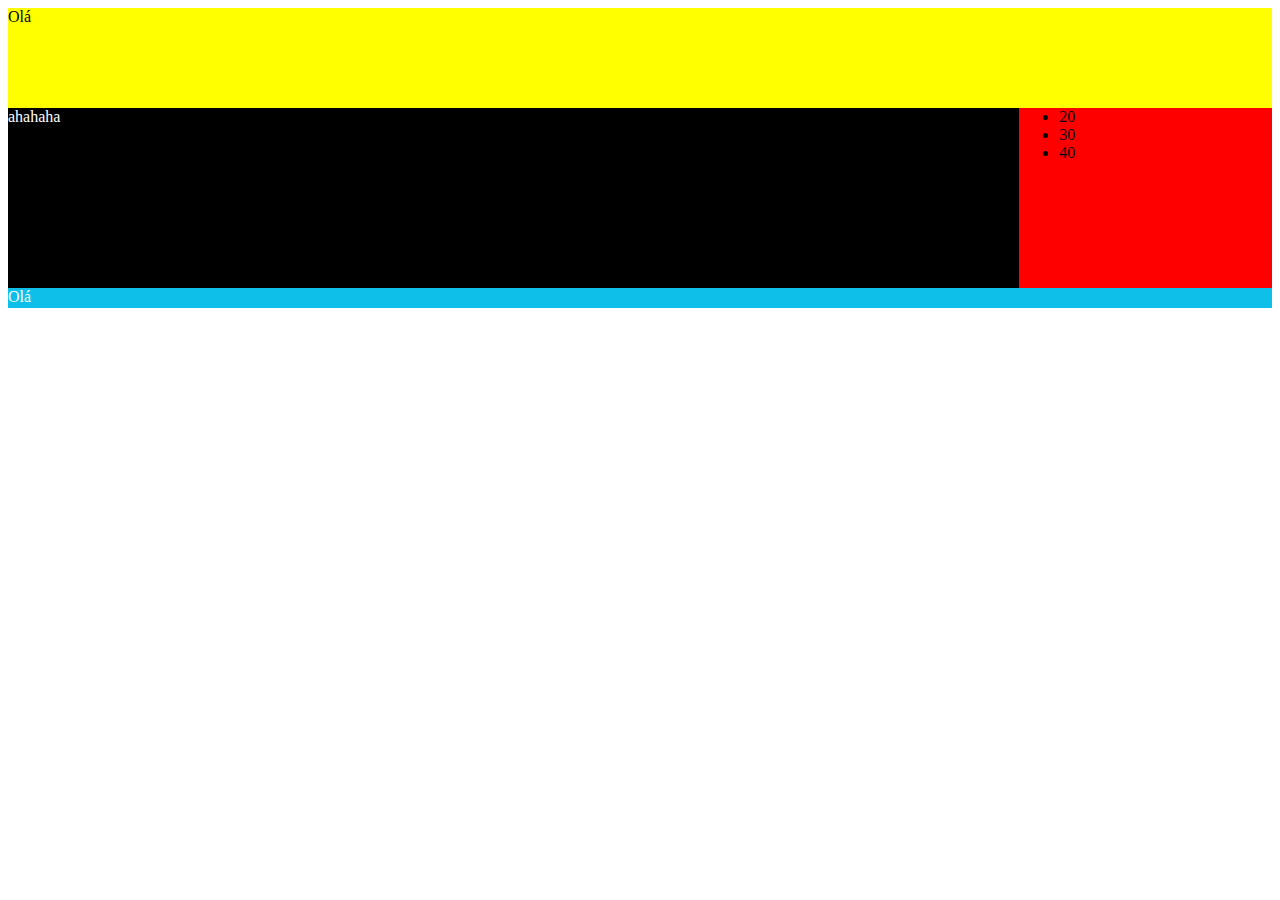
<file: index.html>
<!DOCTYPE html>
<html>
  <head>
    <meta charset="utf-8">
    <title>test1</title>
    <link rel="stylesheet" href="main.css">
  </head>
  <body class="body">
  <header class="header">
    Olá
  </header>
  <section class="main">
    <article class="article">
    ahahaha
    </article>
  <aside class="sidebar">
    <ul>
      <li> 20 </li>
      <li> 30 </li>
      <li> 40 </li>
    </ul>
  </aside>
  </section>
  <footer class="footer"> Olá </footer>
  </body>
</html>
</file>
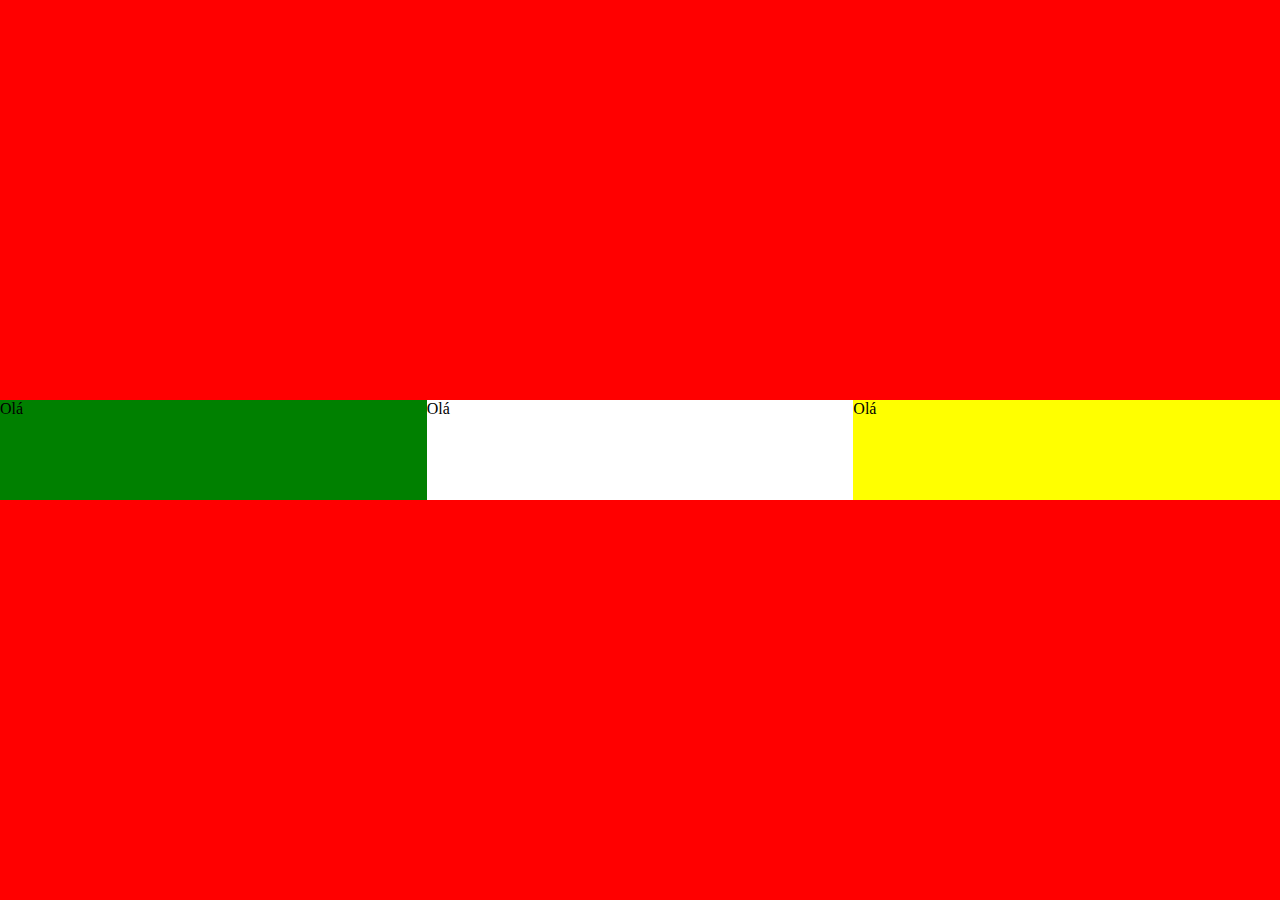
<file: test2/index.html>
<!DOCTYPE html>
<html>
  <head>
    <meta charset="utf-8"> <link rel="stylesheet" href="main.css">
    <title>Grid</title>
  </head>
  <body>
<div class="container">
    <header class="laranja">
Olá
    </header>
    <aside class="manga">
Olá
    </aside>
    <footer class="uva">
      Olá
    </footer>
    </div>
  </body>
</html>
</file>
<file: main.css>
.header{
  background: yellow;
height: 100px;
width: 100%;
}

.footer {
  background: #0EBFE9;
  height: 20px;
  width: 100%;
  color: white;
}
.sidebar {
  background: red;
  height: 180px;
  width: 20%;
}

.sidebar ul {
  margin: 0;
}
.article {
  width: 80%;
  background: black;
  color: white;
}
.main {
  display: flex;
}
</file>
<file: test2/main.css>
body {
  margin: 0;
  padding: 0;
}

.container {
  display: flex;
  width: auto;
  height: 100vh;
  align-items: center;
  background-color: red;
}
.laranja {
  background: green;
  flex:1;
  order: 1;
  height: 100px;
}
.uva {
  background: white;
  flex: 1;
  order: 2;
  height: 100px;
}
.manga {
  background: yellow;
  flex: 1;
  order: 3;
  height: 100px;
}
</file>
